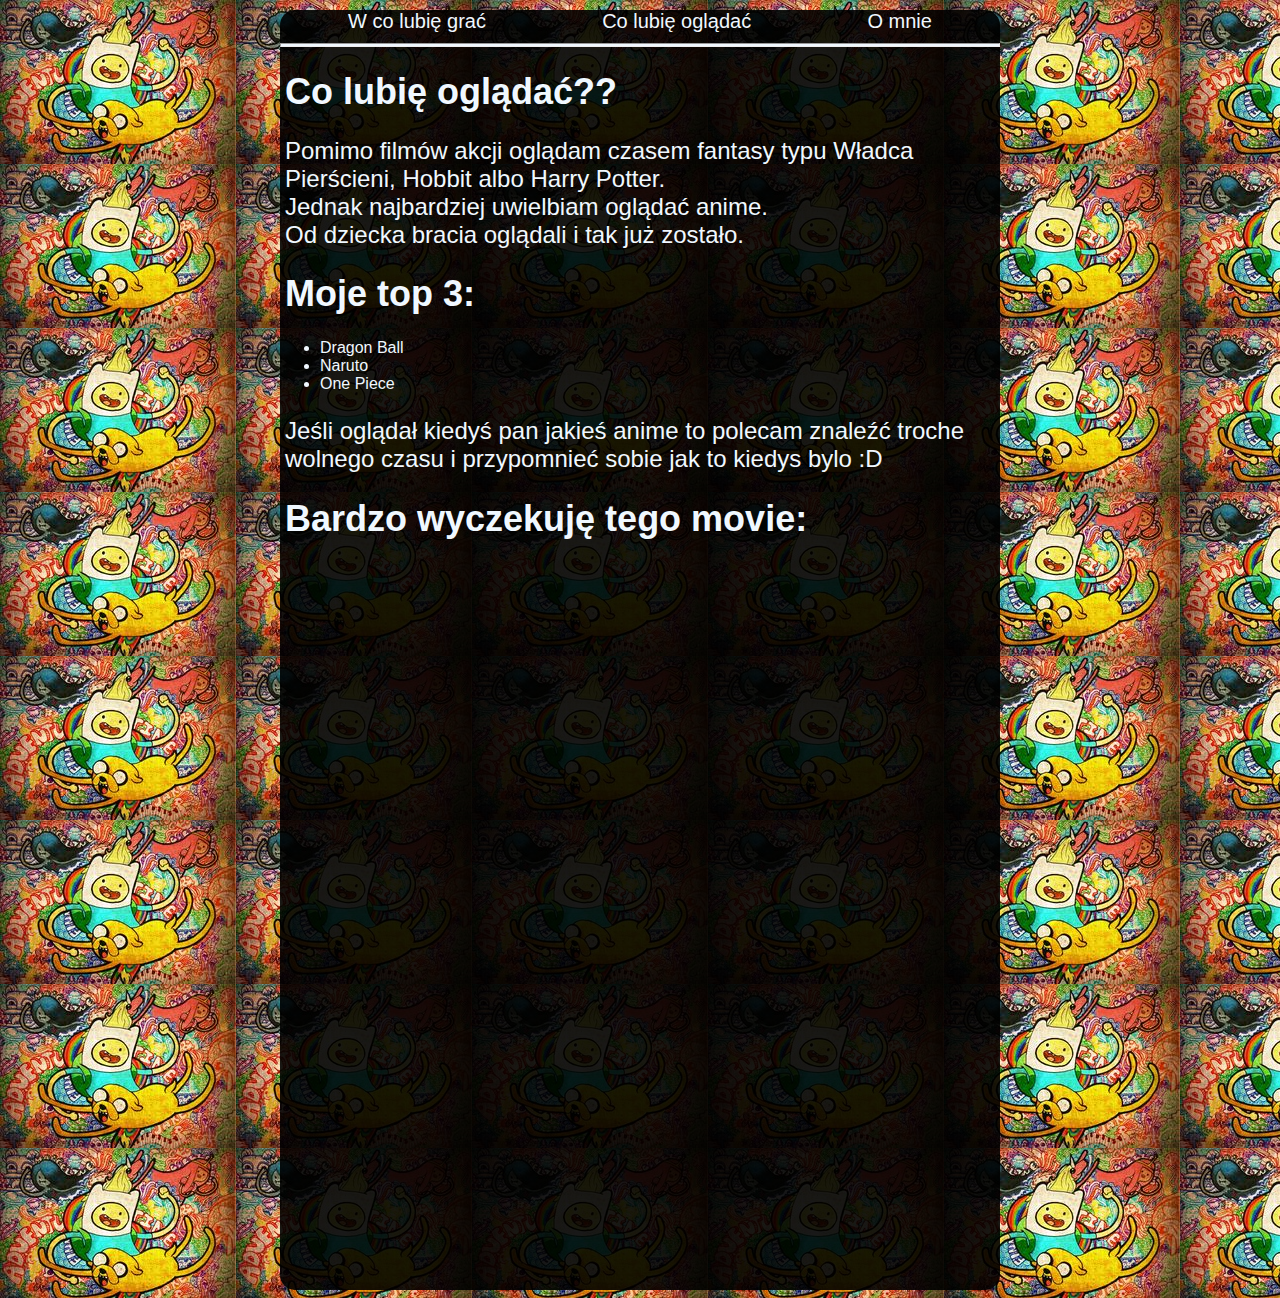
<file: film.html>
<!DOCTYPE html>
<html lang="pl">

    <head>
        <meta charset="UTF-8"
        <script scr="js.jS"></script>
        <link rel="stylesheet" href="style.css"/>
        <title>O mnie :D</title>
    </head>

    <body>

        <div id="strona" class="centered">
            <selection name="linki" id="linki">
                <div id="linki" class="floatfix">
                    <a href="grac.html">W co lubię grać</a>
                    <a href="film.html">Co lubię oglądać</a>
                    <a href="strona.html">O mnie</a>
                </div>
            </selection>
            <hr id="linia" class="line">
            <div id="tekst">
            <h1>Co lubię oglądać??</h1>
                <p>
                    Pomimo filmów akcji oglądam czasem fantasy typu Władca Pierścieni, Hobbit albo Harry Potter.<br>
                    Jednak najbardziej uwielbiam oglądać anime.<br>
                    Od dziecka bracia oglądali i tak już zostało.<br>
                    
                </p>
            <h1>Moje top 3:</h1>
            <ul>
                <li>Dragon Ball</li>
                <li>Naruto</li>
                <li>One Piece</li>
            </ul>
                <p>
                    Jeśli oglądał kiedyś pan jakieś anime to polecam znaleźć troche wolnego czasu i przypomnieć sobie jak to kiedys bylo :D
                </p>
            </div>
            <h1>
                Bardzo wyczekuję tego movie:
            </h1>
            <div>
                <center> 
                    <iframe width="560" height="315" src="https://www.youtube.com/embed/UcWjNGURREc" title="YouTube video player" frameborder="0" allow="accelerometer; autoplay; clipboard-write; encrypted-media; gyroscope; picture-in-picture" allowfullscreen></iframe>
                </center>
            </div>

        </div>
        
    </body>

</html>
</file>
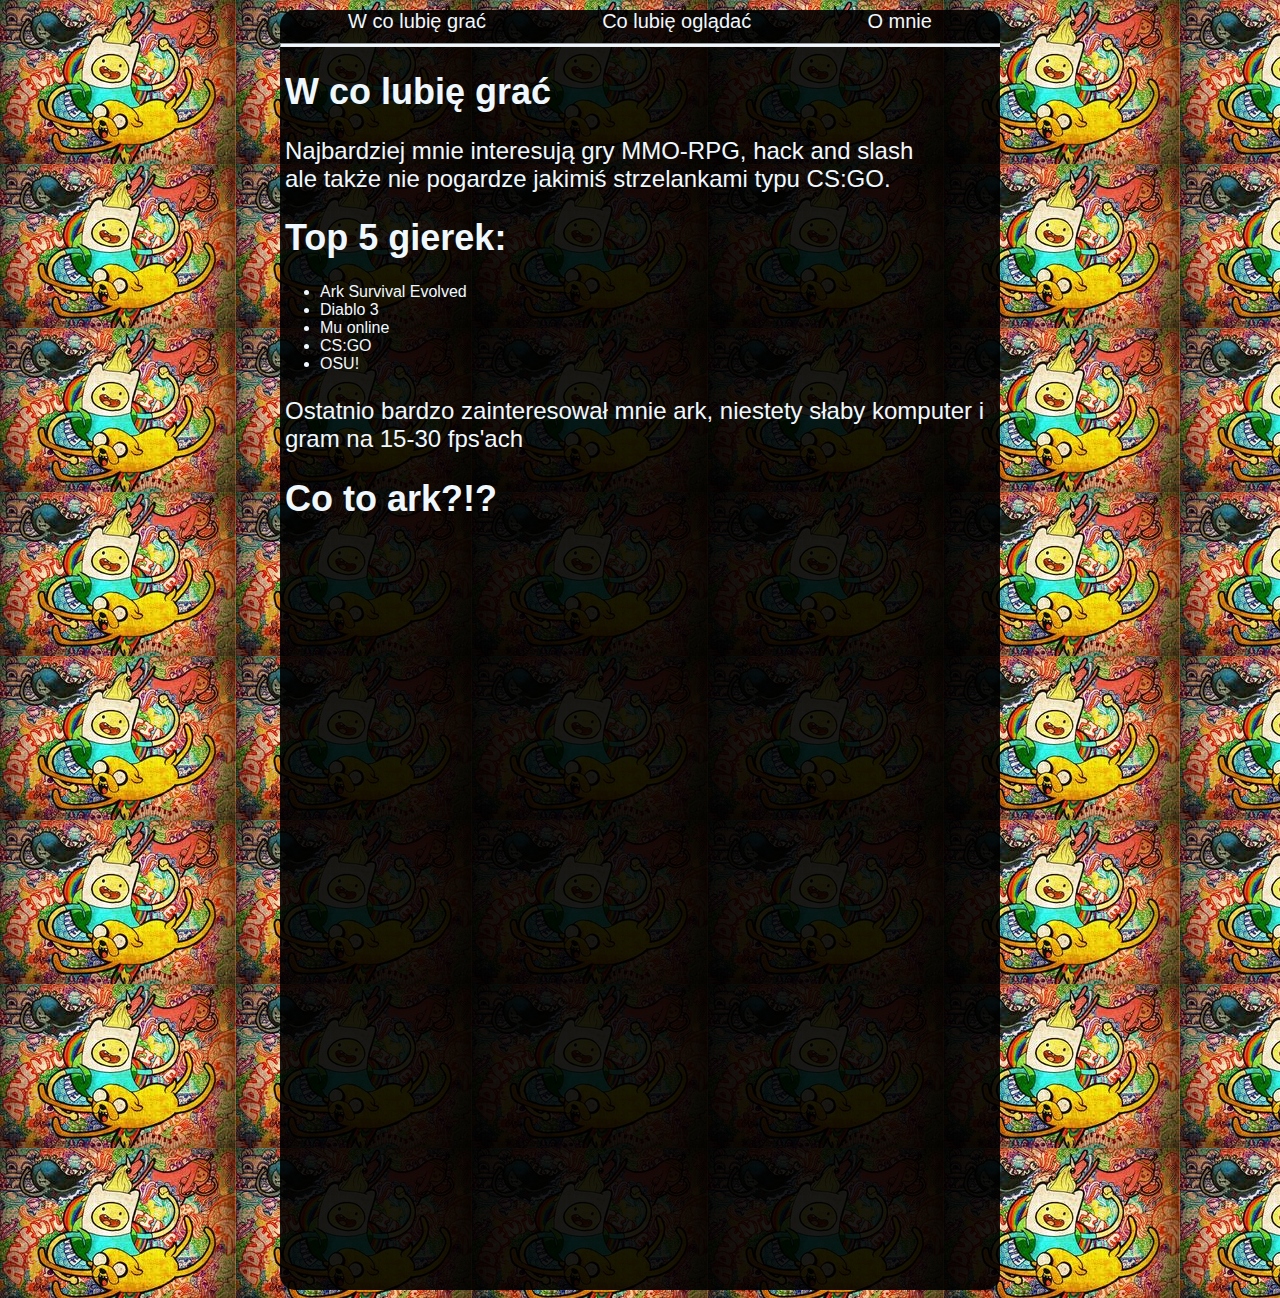
<file: grac.html>
<!DOCTYPE html>
<html lang="pl">

    <head>
        <meta charset="UTF-8"
        <script scr="js.jS"></script>
        <link rel="stylesheet" href="style.css"/>
        <title>O mnie :D</title>
    </head>

    <body>

        <div id="strona" class="centered">
            <selection name="linki" id="linki">
                <div id="linki" class="floatfix">
                    <a href="grac.html">W co lubię grać</a>
                    <a href="film.html">Co lubię oglądać</a>
                    <a href="strona.html">O mnie</a>
                </div>
            </selection>
            <hr id="linia" class="line">
            <div id="tekst">
                <h1>W co lubię grać</h1>
                <p>
                    Najbardziej mnie interesują gry MMO-RPG, hack and slash<br>
                    ale także nie pogardze jakimiś strzelankami typu CS:GO.
                </p>
                <h1>Top 5 gierek:</h1>
                <ul>
                    <li>Ark Survival Evolved</li>
                    <li>Diablo 3</li>
                    <li>Mu online</li>
                    <li>CS:GO</li>
                    <li>OSU!</li>
                </ul>
                <p>
                    Ostatnio bardzo zainteresował mnie ark, niestety słaby komputer i gram na 15-30 fps'ach
                </p>
                <h1>
                    Co to ark?!?
                </h1>
                <div>
                    <center>
                        <iframe width="560" height="315" src="https://www.youtube.com/embed/Xv9vgtij5kg" title="YouTube video player" frameborder="0" allow="accelerometer; autoplay; clipboard-write; encrypted-media; gyroscope; picture-in-picture" allowfullscreen></iframe>
                    </center>
                </div>
            </div>

        </div>
        
    </body>

</html>
</file>
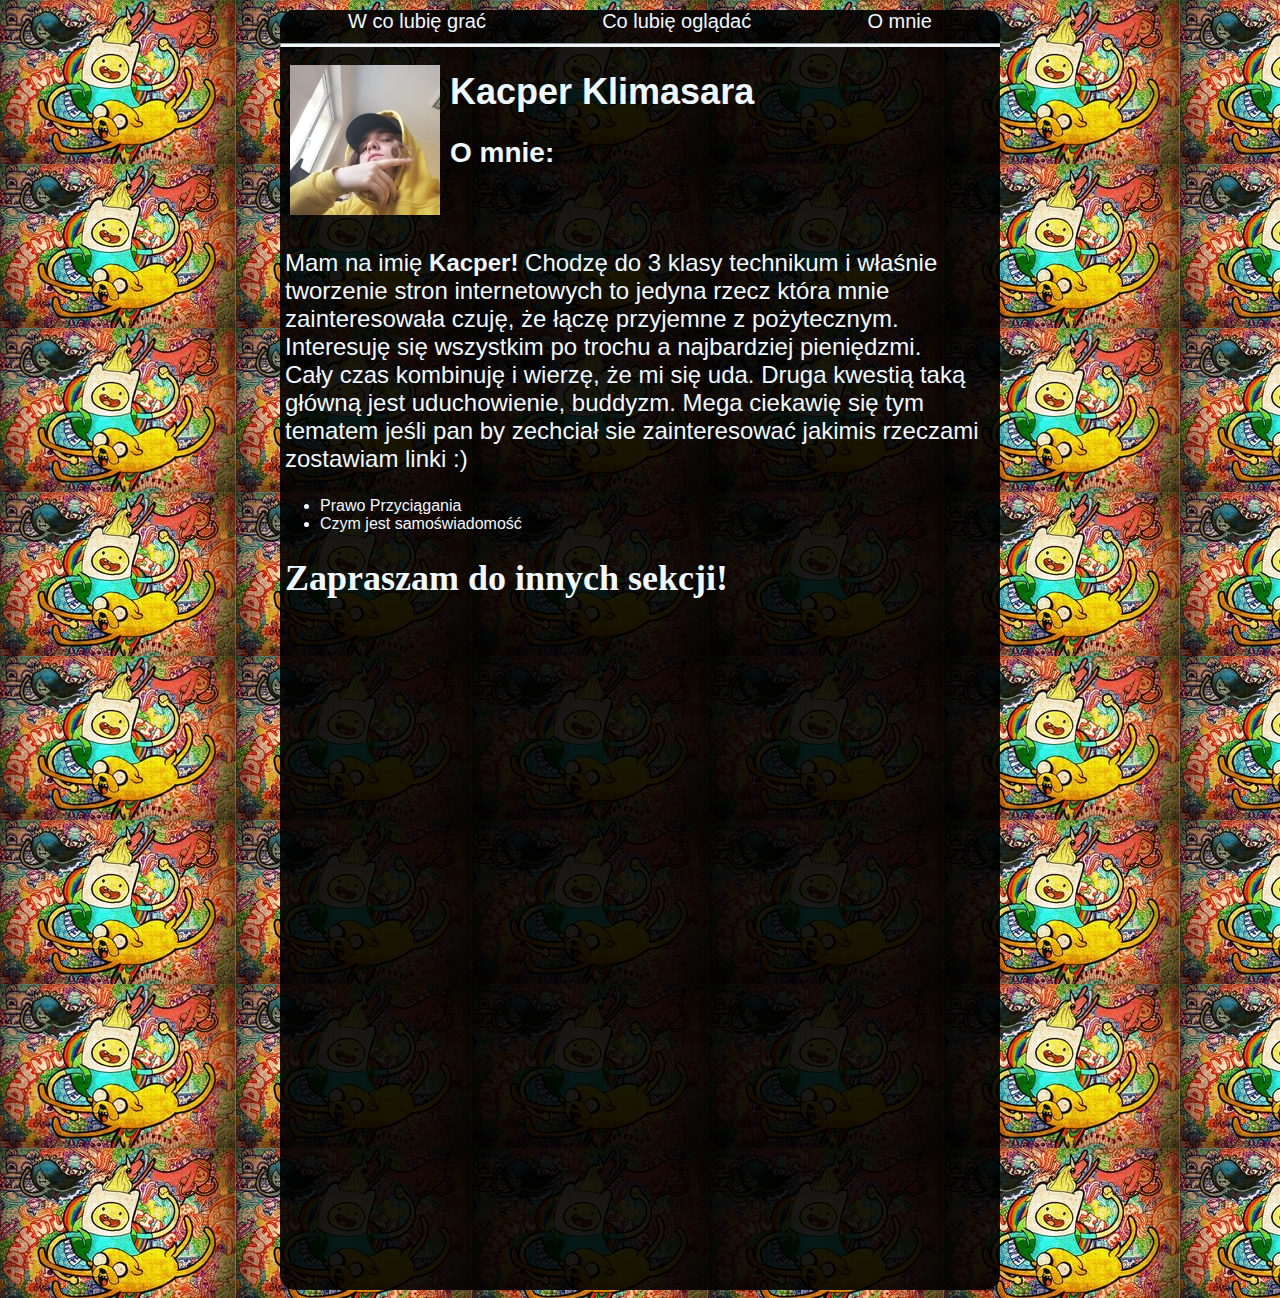
<file: strona.html>
<!DOCTYPE html>
<html lang="pl">

    <head>
        <meta charset="UTF-8"
        <script scr="js.jS"></script>
        <link rel="stylesheet" href="style.css"/>
        <title>O mnie :D</title>
    </head>

    <body>

        <div id="strona" class="centered">
            <selection name="linki" id="linki">
                <div id="linki" class="floatfix">
                    <a href="grac.html">W co lubię grać</a>
                    <a href="film.html">Co lubię oglądać</a>
                    <a href="strona.html">O mnie</a>
                </div>
            </selection>
            <hr id="linia" class="line">   
            <img src="ja.jpg" alt="ohh yeah">
            <h1> Kacper Klimasara</h1>
            <h2>O mnie:</h2>
            <div id="tekst">
                <p>
                    <br><br>
                    Mam na imię <b>Kacper!</b> Chodzę do 3 klasy technikum i właśnie tworzenie stron internetowych to jedyna rzecz która mnie zainteresowała czuję, że łączę przyjemne z pożytecznym. Interesuję się wszystkim po trochu a najbardziej pieniędzmi.<br>
                    Cały czas kombinuję i wierzę, że mi się uda. Druga kwestią taką główną jest uduchowienie, buddyzm. Mega ciekawię się tym tematem jeśli pan by zechciał sie zainteresować jakimis rzeczami zostawiam linki :)
                </p>
                <ul>
                    <li> <a href="http://www.augustynski.eu/prawo-przyciagania-2/">Prawo Przyciągania</a> </li>
                    <li> <a href="http://www.augustynski.eu/czym-dla-nas-jest-samoswiadomosc/">Czym jest samoświadomość</a> </li>
                </ul>
                <div id="napisy" class="napisdb">
                    <h1>Zapraszam do innych sekcji!</h1>
                </div>

            </div>

        </div>
        
    </body>

</html>
</file>
<file: style.css>
body {
    font-family: Arial;
    background-image: url(tlo.jpg);
    color:aliceblue;

}

h2 {
    font-size: 28px;
    margin-left: 5px;
    margin-right: 5px;
}

h1 {
    font-size: 36px;
    margin-left: 5px;
    margin-right: 5px;
}

p {
    font-size: 24px;
    margin-left: 5px;
    margin-right: 5px;
}

a {
    text-decoration: none;
    color: aliceblue;
}

img {
    margin: 10px;
    width: 150px;
    height: 150px;
    float:left;
}


.centered {
    background-color: rgba(0,0,0,0.9);
    height: 1280px;
    width: 720px;
    margin-left: auto;
    margin-right: auto;
    border-radius: 15px;
    
}

.floatfix {
    justify-content: space-around;
    display: flex;
    align-items: flex-start;
    margin: 10px;
    font-size: 20px;


}

.line {
    height: 2px;
    background-color: aliceblue;
}

.napisdb {
    font-family:Georgia, 'Times New Roman', Times, serif
}
</file>
